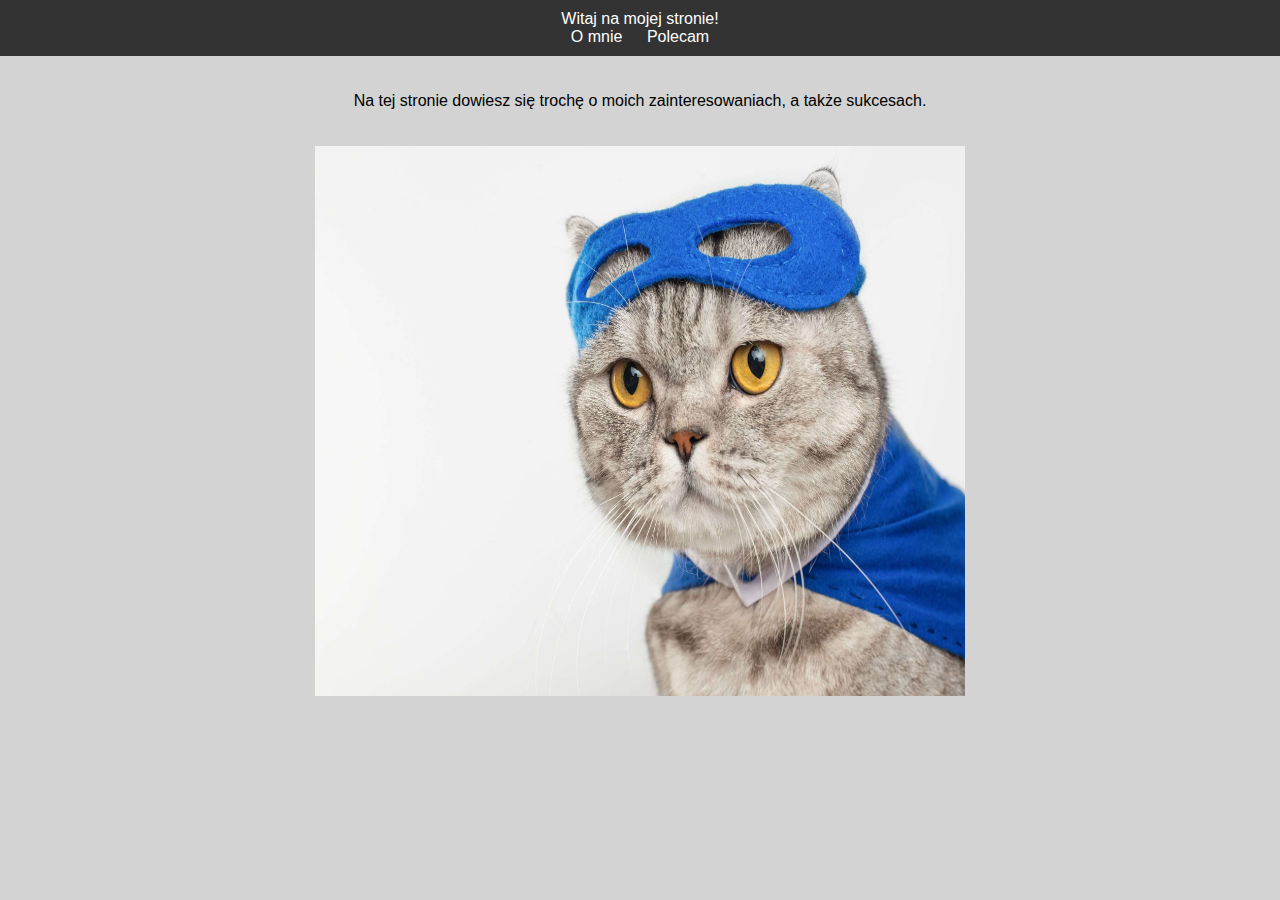
<file: index.html>
<!DOCTYPE html>
<html lang="pl">
<head>
    <meta charset="UTF-8">
    <meta name="viewport" content="width=device-width, initial-scale=1.0">
    <title>Strona główna</title>
	<link rel="stylesheet" href="style.css">
</head>
<body>
    <header>
        <h1, id:"1">Witaj na mojej stronie!</h1>
        <nav>
            <ul>
                <li><a href="omnie.html">O mnie</a></li>
                <li><a href="polecam.html">Polecam</a></li>
            </ul>
        </nav>
    </header>
    <main>
        
        <p>Na tej stronie dowiesz się trochę o moich zainteresowaniach, a także sukcesach.</p>
    </main>
       
	   <img src="kotek.jpeg" width="650" 
	   height="550">

</body>
</html>
</file>
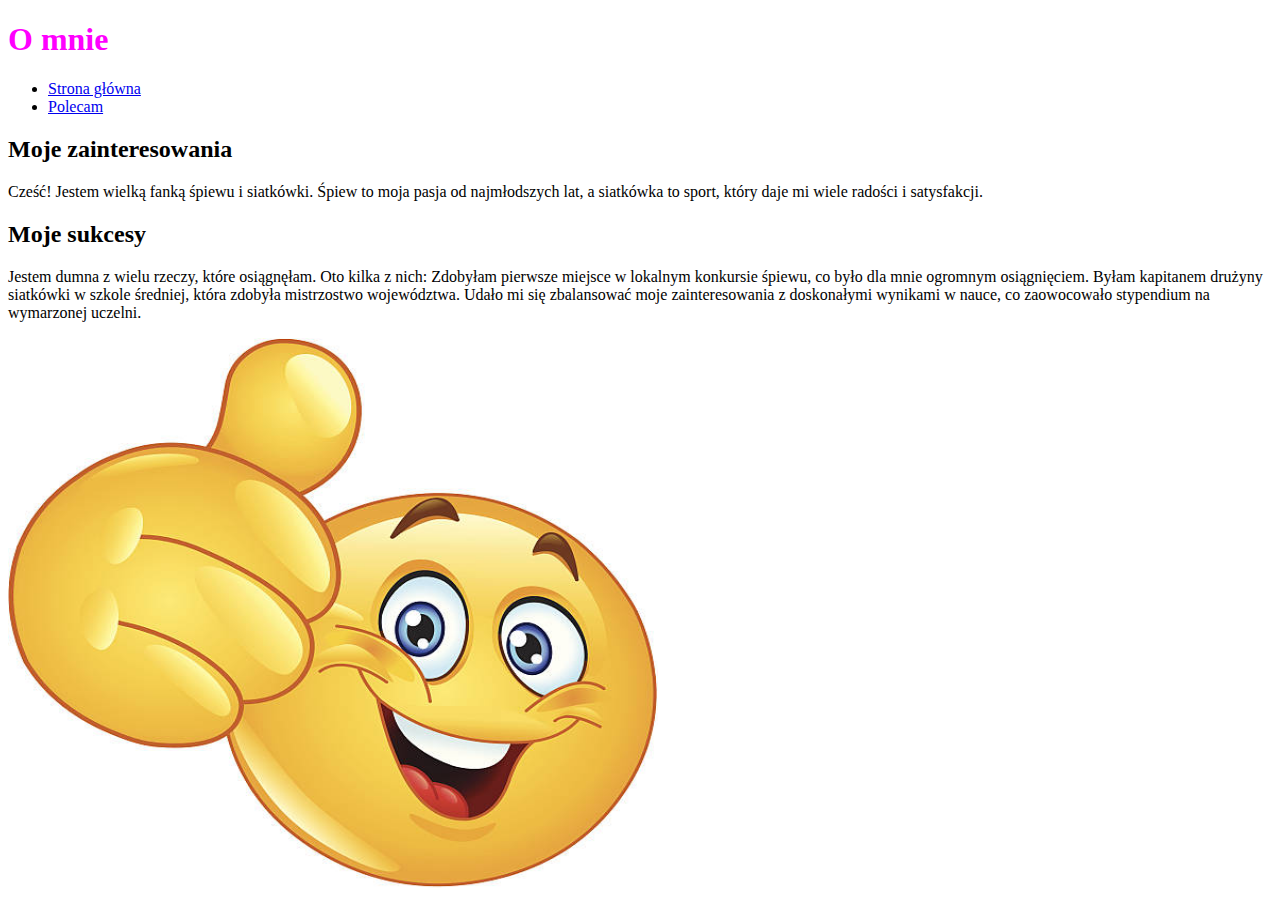
<file: omnie.html>
<!DOCTYPE html>
<html lang="pl">
<head>
    <meta charset="UTF-8">
    <meta name="viewport" content="width=device-width, initial-scale=1.0">
    <title>O mnie</title>
</head>
<body>
    <header>
        <font color="#FF00FF"><h1>O mnie</h1></font>
        <nav>
            <ul>
                <li><a href="index.html">Strona główna</a></li>
                <li><a href="polecam.html">Polecam</a></li>
            </ul>
        </nav>
    </header>
    <main>
        <h2>Moje zainteresowania</h2>
        <p>Cześć! Jestem wielką fanką śpiewu i siatkówki. Śpiew to moja pasja od najmłodszych lat, a siatkówka to sport, który daje mi wiele radości i satysfakcji.</p>
        <h2>Moje sukcesy</h2>
        <p>Jestem dumna z wielu rzeczy, które osiągnęłam. Oto kilka z nich:

          Zdobyłam pierwsze miejsce w lokalnym konkursie śpiewu, co było dla mnie ogromnym osiągnięciem.
          Byłam kapitanem drużyny siatkówki w szkole średniej, która zdobyła mistrzostwo województwa.
          Udało mi się zbalansować moje zainteresowania z doskonałymi wynikami w nauce, co zaowocowało stypendium na wymarzonej uczelni.</p>
    </main>
         <img src="usmiech.jpeg" width="650" 
	   height="550">
</body>
</html>
</file>
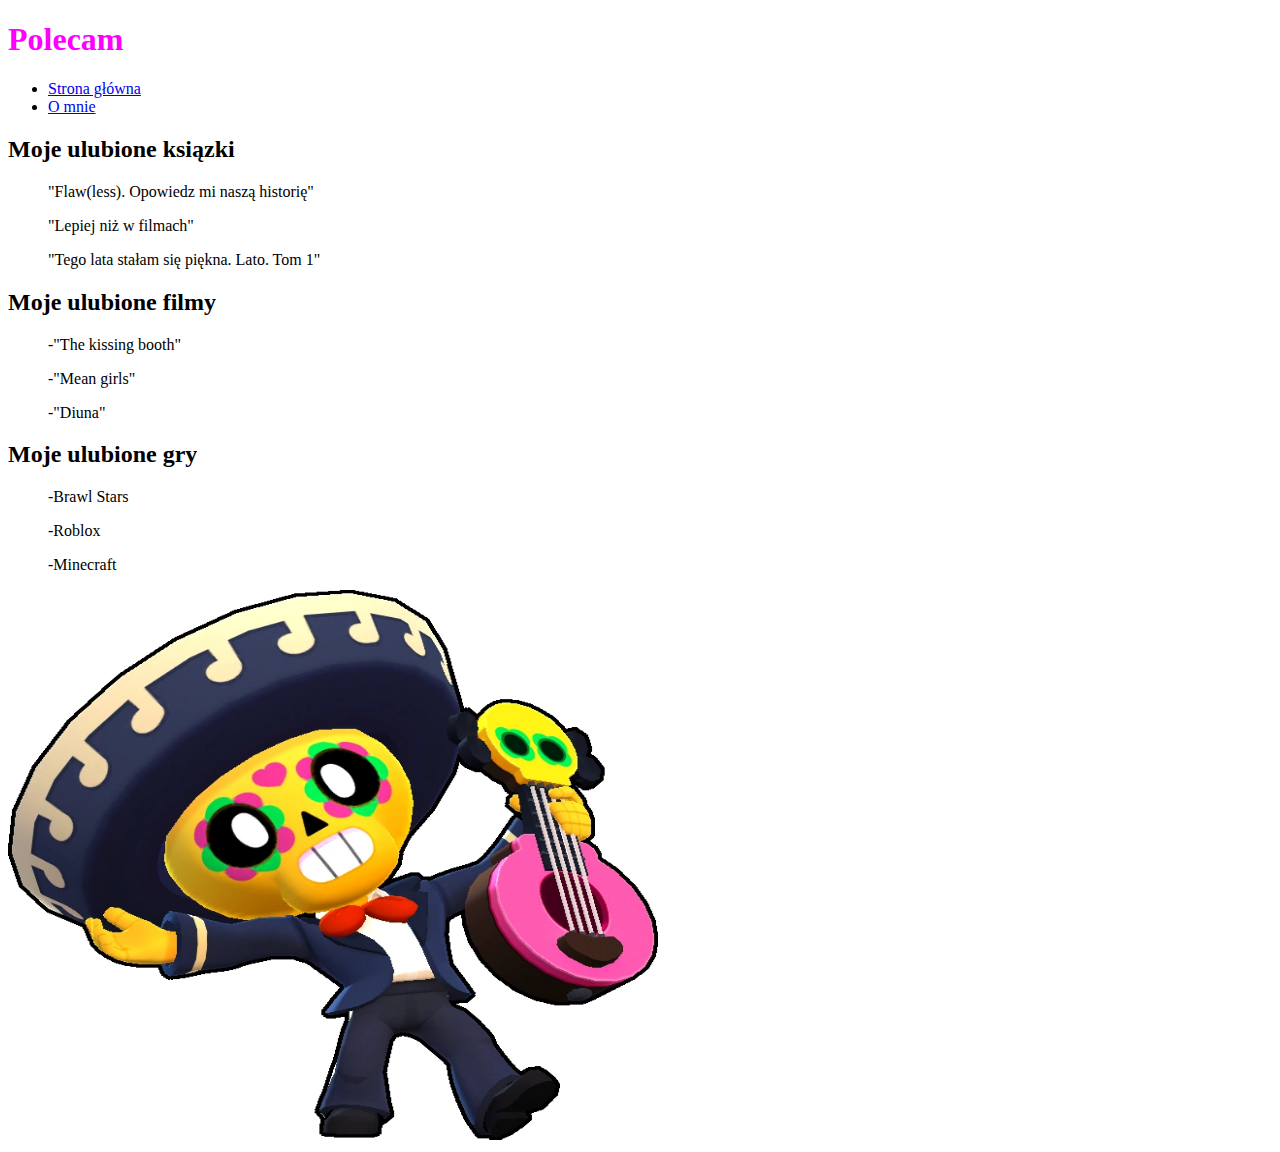
<file: polecam.html>
<!DOCTYPE html>
<html lang="pl">
<head>
    <meta charset="UTF-8">
    <meta name="viewport" content="width=device-width, initial-scale=1.0">
    <title>Polecam</title>
</head>
<body>
    <header>
		<font color="#FF00FF"><h1>Polecam</h1></font>
        <nav>
            <ul>
                <li><a href="index.html">Strona główna</a></li>
                <li><a href="omnie.html">O mnie</a></li>
            </ul>
        </nav>
    </header>
    <main>
        <h2>Moje ulubione ksiązki</h2>
		<ul>
           <p>"Flaw(less). Opowiedz mi naszą historię"</p>
		   <p>"Lepiej niż w filmach"<p>
		   <p>"Tego lata stałam się piękna. Lato. Tom 1"<p>
		</ul>
        <h2>Moje ulubione filmy</h2>
		<ul>
           <p>-"The kissing booth"</p>
		   <p>-"Mean girls"<p>
		   <p>-"Diuna"
		</ul>
        <h2>Moje ulubione gry</h2>
		<ul>
           <p>-Brawl Stars</p>
		   <p>-Roblox<p>
		   <p>-Minecraft<p>
		</ul>
    </main>
     <img src="poco.jpeg" width="650" 
	   height="550">
</body>
</html>
</file>
<file: style.css>
body {
    font-family: Arial, sans-serif;
    background-color: lightgray;
    margin: 0;
}

header {
    background-color: #333;
    color: white;
    text-align: center;
    padding: 10px;
}

nav ul {
    list-style-type: none;
    margin: 0;
    padding: 0;
}

nav ul li {
    display: inline;
}

nav ul li a {
    text-decoration: none;
    color: white;
    padding: 10px;
}

main {
    max-width: 800px;
    margin: 0 auto;
    text-align: center;
    padding: 20px;
}

img {
    display: block;
    margin: 0 auto;
}
</file>
